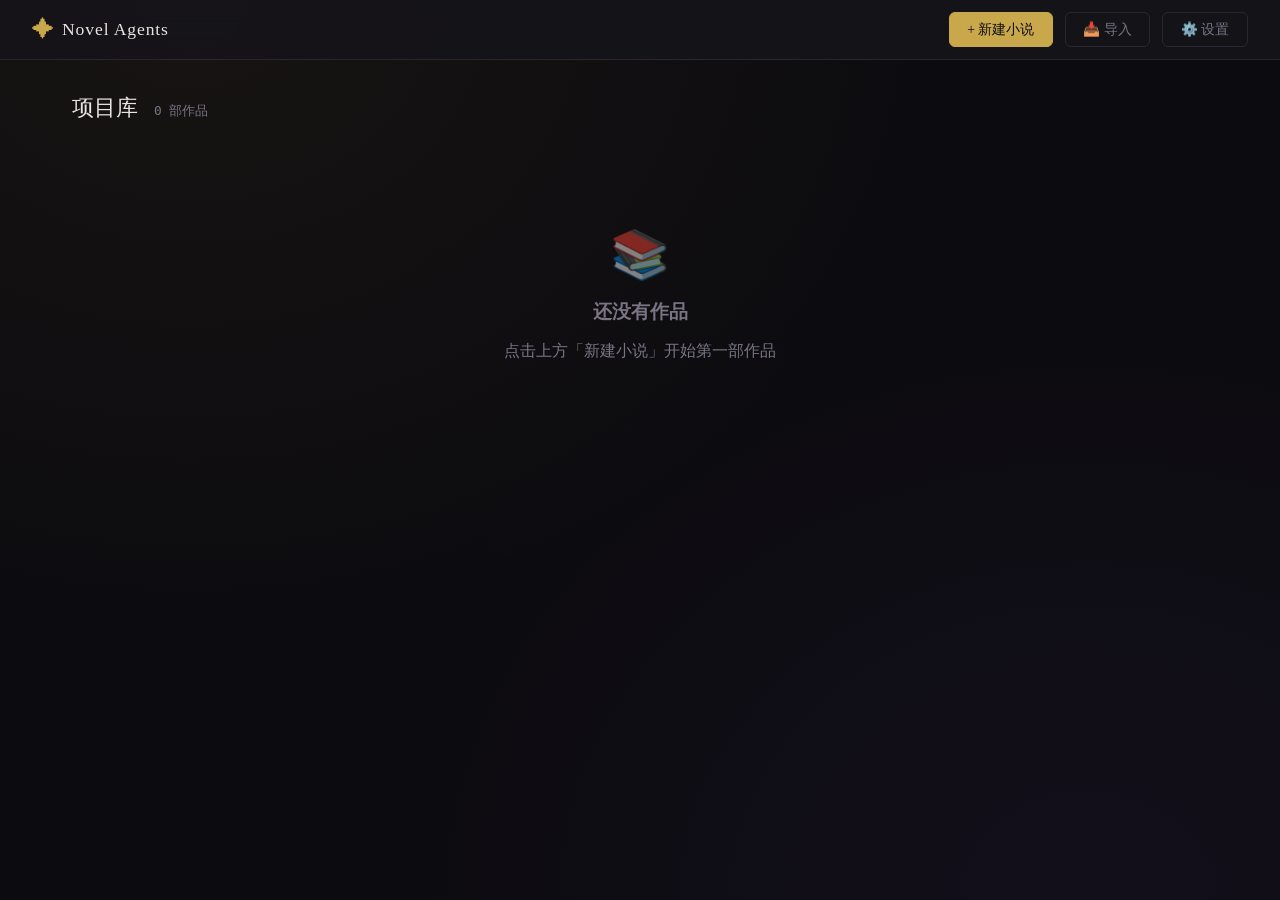
<file: index.html>
<!DOCTYPE html>
<html lang="zh-CN">
<head>
<meta charset="UTF-8">
<meta name="viewport" content="width=device-width, initial-scale=1.0">
<title>Novel Agents</title>
<style>
/* 定义字体变量，优先使用本地字体 */
@font-face {
  font-family: 'Noto Serif SC';
  font-weight: 300;
  font-display: swap;
  src: local('Noto Serif SC Light'), local('NotoSerifSC-Light'), local('Songti SC Light'), local('STSong'), local('SimSun');
}
@font-face {
  font-family: 'Noto Serif SC';
  font-weight: 400;
  font-display: swap;
  src: local('Noto Serif SC Regular'), local('NotoSerifSC-Regular'), local('Songti SC Regular'), local('STSong'), local('SimSun');
}
@font-face {
  font-family: 'Noto Serif SC';
  font-weight: 700;
  font-display: swap;
  src: local('Noto Serif SC Bold'), local('NotoSerifSC-Bold'), local('Songti SC Bold'), local('STSong'), local('SimHei');
}
@font-face {
  font-family: 'DM Mono';
  font-weight: 300;
  font-display: swap;
  src: local('DM Mono Light'), local('DM Mono'), local('Courier New'), local('Courier'), monospace;
}
@font-face {
  font-family: 'DM Mono';
  font-weight: 400;
  font-display: swap;
  src: local('DM Mono Regular'), local('DM Mono'), local('Courier New'), local('Courier'), monospace;
}
@font-face {
  font-family: 'DM Mono';
  font-weight: 500;
  font-display: swap;
  src: local('DM Mono Medium'), local('DM Mono'), local('Courier New'), local('Courier'), monospace;
}

*{box-sizing:border-box;margin:0;padding:0}
:root{--bg:#0c0b0f;--surface:#16141a;--surface2:#1e1b24;--border:#2a2733;--text:#e8e4df;--muted:#7a7485;--accent:#c9a84c;--accent2:#8b5cf6;--danger:#e05c5c;--success:#4caf7d}
html,body{height:100%;background:var(--bg);color:var(--text);font-family:'Noto Serif SC','Songti SC','STSong',SimSun,serif;background-image:radial-gradient(ellipse at 15% 0%,rgba(201,168,76,.06) 0%,transparent 50%),radial-gradient(ellipse at 85% 100%,rgba(139,92,246,.05) 0%,transparent 50%)}
::-webkit-scrollbar{width:5px}
::-webkit-scrollbar-track{background:var(--surface)}
::-webkit-scrollbar-thumb{background:var(--border);border-radius:3px}
.btn{padding:.45rem 1.1rem;border-radius:6px;font-family:inherit;font-size:.85rem;cursor:pointer;border:1px solid transparent;transition:all .2s;font-weight:400}
.btn-primary{background:var(--accent);color:#0c0b0f;border-color:var(--accent)}
.btn-primary:hover{background:#d4b55a;box-shadow:0 0 18px rgba(201,168,76,.3)}
.btn-primary:disabled,.btn-ghost:disabled{opacity:.4;cursor:not-allowed}
.btn-ghost{background:transparent;color:var(--muted);border-color:var(--border)}
.btn-ghost:hover{border-color:var(--muted);color:var(--text)}
.btn-danger{background:transparent;color:var(--danger);border-color:var(--danger)}
.icon-btn{background:transparent;border:none;cursor:pointer;color:var(--muted);font-size:.9rem;padding:.2rem .4rem;border-radius:4px;transition:all .15s}
.icon-btn:hover{color:var(--text);background:var(--surface2)}
input,select,textarea{background:var(--surface2);border:1px solid var(--border);border-radius:6px;color:var(--text);font-family:'DM Mono','Courier New',Courier,monospace;font-size:.8rem;padding:.5rem .7rem;width:100%;transition:border-color .2s;outline:none}
input:focus,select:focus,textarea:focus{border-color:var(--accent)}
textarea{resize:vertical;min-height:80px}
select{cursor:pointer}
.header{display:flex;align-items:center;justify-content:space-between;padding:0 2rem;height:60px;border-bottom:1px solid var(--border);background:rgba(22,20,26,.9);backdrop-filter:blur(12px);position:sticky;top:0;z-index:100}
.logo{display:flex;align-items:center;gap:.5rem;cursor:pointer}
.logo-mark{color:var(--accent);font-size:1.4rem}
.logo-text{font-size:1.1rem;font-weight:300;letter-spacing:.05em}
.header-actions{display:flex;gap:.75rem;align-items:center}
.toolbar-label{font-size:.8rem;color:var(--muted);font-family:'DM Mono',monospace;margin-right:auto}
.main{padding:2rem;max-width:1200px;margin:0 auto}
.section-header{display:flex;align-items:baseline;gap:1rem;margin-bottom:1.5rem}
.section-title{font-size:1.4rem;font-weight:300}
.count{font-size:.8rem;color:var(--muted);font-family:'DM Mono',monospace}
.grid{display:grid;grid-template-columns:repeat(auto-fill,minmax(280px,1fr));gap:1rem}
.card{background:var(--surface);border:1px solid var(--border);border-radius:10px;padding:1.25rem;cursor:pointer;transition:all .2s;position:relative;overflow:hidden}
.card:hover{border-color:rgba(201,168,76,.4);transform:translateY(-2px)}
.card-genre{font-size:.68rem;letter-spacing:.12em;text-transform:uppercase;color:var(--accent);font-family:'DM Mono',monospace;margin-bottom:.4rem}
.card-title{font-size:1.1rem;margin-bottom:.5rem}
.card-prompt{font-size:.8rem;color:var(--muted);line-height:1.6;display:-webkit-box;-webkit-line-clamp:2;-webkit-box-orient:vertical;overflow:hidden}
.card-footer{display:flex;justify-content:space-between;margin-top:.75rem;padding-top:.75rem;border-top:1px solid var(--border)}
.card-meta{font-size:.72rem;color:var(--muted);font-family:'DM Mono',monospace}
.card-actions{position:absolute;top:.75rem;right:.75rem;opacity:0;transition:opacity .15s;display:flex;gap:.25rem}
.card:hover .card-actions{opacity:1}
.empty-state{text-align:center;padding:5rem 2rem;color:var(--muted);display:flex;flex-direction:column;align-items:center;gap:1rem}
.modal-overlay{position:fixed;inset:0;background:rgba(0,0,0,.7);backdrop-filter:blur(4px);display:flex;align-items:center;justify-content:center;z-index:200;animation:fadeIn .2s ease}
.modal{background:var(--surface);border:1px solid var(--border);border-radius:12px;width:min(560px,95vw);max-height:90vh;overflow-y:auto;animation:slideUp .25s}
.modal-header{display:flex;align-items:center;justify-content:space-between;padding:1.25rem 1.5rem;border-bottom:1px solid var(--border)}
.close-btn{background:none;border:none;color:var(--muted);cursor:pointer;font-size:1.1rem}
.close-btn:hover{color:var(--text)}
.modal-form{padding:1.5rem;display:flex;flex-direction:column;gap:1rem}
.form-group{display:flex;flex-direction:column;gap:.25rem}
.form-label{font-size:.75rem;color:var(--muted);font-family:'DM Mono',monospace}
.form-actions{display:flex;justify-content:flex-end;gap:.75rem;padding:1rem 1.5rem;border-top:1px solid var(--border)}
.layout{display:grid;grid-template-columns:300px 1fr 300px;height:calc(100vh - 60px);overflow:hidden}
.sidebar{border-right:1px solid var(--border);overflow-y:auto;padding:1.25rem;display:flex;flex-direction:column;gap:1.25rem}
.main-area{display:flex;flex-direction:column;overflow:hidden;position:relative}
.main-area .content-wrapper{flex:1;overflow:hidden;position:relative;display:flex;flex-direction:column}
.right-panel{border-left:1px solid var(--border);display:flex;flex-direction:column;overflow:hidden}
.panel-title{font-size:.68rem;letter-spacing:.15em;text-transform:uppercase;color:var(--muted);margin-bottom:.6rem;font-family:'DM Mono',monospace}
.panel-tabs{display:flex;border-bottom:1px solid var(--border);background:rgba(22,20,26,.8)}
.tab{flex:1;padding:.6rem;text-align:center;font-size:.78rem;color:var(--muted);cursor:pointer;border-bottom:2px solid transparent;transition:all .15s;font-family:'DM Mono',monospace}
.tab:hover{color:var(--text)}
.tab.active{color:var(--accent);border-bottom-color:var(--accent)}
.panel-content{flex:1;overflow-y:auto;padding:1rem;display:flex;flex-direction:column;gap:1rem}
.info-block{background:var(--surface);border:1px solid var(--border);border-radius:8px;padding:.85rem}
.info-row{display:flex;justify-content:space-between;align-items:center;padding:.3rem 0;font-size:.85rem;border-bottom:1px solid var(--border)}
.info-row:last-child{border-bottom:none}
.info-label{color:var(--muted);min-width:3em;flex-shrink:0}
.info-value{color:var(--text);text-align:right;flex:1}
.config-section{display:flex;flex-direction:column;gap:.6rem}
.control-row{display:flex;gap:.5rem;align-items:center}
.slider-label{font-size:.75rem;color:var(--muted);font-family:'DM Mono',monospace;white-space:nowrap}
input[type=range]{flex:1;height:3px;background:var(--border);border-radius:2px;border:none;padding:0;accent-color:var(--accent)}
.char-list{display:flex;flex-direction:column;gap:.4rem}
.characters-list{display:flex;flex-direction:column;gap:.6rem;width:100%}
.character-item{background:var(--surface);border:1px solid var(--border);border-radius:8px;padding:.75rem;transition:border-color .15s}
.character-item:hover{border-color:var(--accent)}
.character-header{display:flex;justify-content:space-between;align-items:center;margin-bottom:.4rem}
.character-name{color:var(--accent);font-weight:500;font-size:.9rem}
.character-actions{display:flex;gap:.35rem}
.character-role-tag{background:rgba(201,168,76,.08);color:var(--accent);padding:.2rem .5rem;border-radius:4px;font-size:.7rem;font-family:'DM Mono',monospace;margin-bottom:.5rem;display:inline-block}
.character-section{margin-bottom:.5rem;padding:.35rem .5rem;background:var(--surface2);border-left:2px solid var(--border);border-radius:4px}
.character-section:hover{border-left-color:var(--accent)}
.character-section.editable-field{cursor:pointer;transition:all .15s}
.character-section.editable-field:hover{background:rgba(201,168,76,.08);border-left-color:var(--accent)}
.section-label{font-size:.72rem;color:var(--muted);display:block;margin-bottom:.2rem;font-family:'DM Mono',monospace}
.section-content{font-size:.78rem;line-height:1.7;color:var(--text);display:block}
.arc-section{background:linear-gradient(to right, rgba(139,92,246,.05), transparent);border-left-color:#8b5cf6}
.arc-label{color:#8b5cf6}
.arc-content{display:flex;flex-direction:column;gap:.3rem;margin-top:.25rem}
.arc-state{display:flex;align-items:flex-start;gap:.35rem;font-size:.78rem;line-height:1.6;padding:.25rem;background:var(--surface);border-radius:4px}
.arc-state.initial{border-left:2px solid #10b981;padding-left:.5rem}
.arc-state.final{border-left:2px solid #f59e0b;padding-left:.5rem}
.state-icon{font-size:.85rem;flex-shrink:0}
.state-label{color:var(--muted);font-size:.7rem;font-family:'DM Mono',monospace;white-space:nowrap}
.changes-section{background:linear-gradient(to right, rgba(59,130,246,.05), transparent);border-left-color:#3b82f6}
.conflicts-section{background:linear-gradient(to right, rgba(239,68,68,.05), transparent);border-left-color:#ef4444}
.changes-list,.conflicts-list{list-style:none;padding:0;margin:.25rem 0 0;font-size:.78rem;line-height:1.7}
.changes-list li,.conflicts-list li{padding:.2rem .5rem;background:var(--surface);border-radius:3px;margin-bottom:.2rem;position:relative;padding-left:1.2rem}
.changes-list li:before,.conflicts-list li:before{content:'•';position:absolute;left:.4rem;color:var(--accent);font-weight:bold}
.character-meta-field{margin-top:.5rem;padding:.35rem .5rem;background:var(--surface2);border-radius:4px}
.character-meta-field.editable-field{cursor:pointer;transition:all .15s}
.character-meta-field.editable-field:hover{background:rgba(201,168,76,.08)}
.meta-label{font-size:.72rem;color:var(--muted);font-family:'DM Mono',monospace;margin-right:.5rem;font-weight:500}
.meta-items{display:flex;flex-wrap:wrap;gap:.35rem;margin-top:.25rem}
.meta-item{background:var(--surface);border:1px solid var(--border);padding:.2rem .5rem;border-radius:4px;font-size:.75rem;color:var(--text);line-height:1.6;transition:all .15s}
.meta-item:hover{border-color:var(--accent);background:rgba(201,168,76,.08)}
.meta-item.conflict{border-color:rgba(239,68,68,.3);background:rgba(239,68,68,.05)}
.meta-item.conflict:hover{border-color:#ef4444;background:rgba(239,68,68,.1)}
.character-meta{display:flex;flex-wrap:wrap;gap:.3rem;margin-top:.4rem}
.character-tag{background:var(--surface2);padding:.15rem .45rem;border-radius:4px;font-size:.7rem;color:var(--muted);font-family:'DM Mono',monospace}
.character-tag.info{background:rgba(59,130,246,.1);color:#60a5fa;border:1px solid rgba(59,130,246,.2)}
.character-tag.empty{background:var(--surface2);color:var(--muted);border:1px dashed var(--border)}
.toolbar{display:flex;align-items:center;gap:.75rem;padding:.65rem 1.5rem;border-bottom:1px solid var(--border);background:rgba(22,20,26,.7)}
.outline-scroll{flex:1;overflow-y:auto;padding:1.25rem 1.5rem;min-height:0}
.outline-empty{color:var(--muted);text-align:center;padding:3rem;font-size:.9rem;line-height:2}
.chapter-block{margin-bottom:1.25rem;padding:1rem 1.25rem;background:var(--surface);border:1px solid var(--border);border-radius:10px;transition:border-color .2s}
.chapter-block:hover{border-color:rgba(201,168,76,.4)}
.chapter-block:hover .chapter-actions{opacity:1}
.chapter-block.current{border-color:var(--accent);box-shadow:0 0 20px rgba(201,168,76,.15)}
.chapter-block.editing{border-color:var(--accent); background:rgba(201,168,76,.03)}
.editable-field:hover{background:rgba(201,168,76,.05); border-radius:3px; cursor:text}
.empty-hint:hover{color:var(--accent)!important}
.theme-block .editable-field:hover{background:rgba(255,255,255,.08)}
.chapter-num{font-family:'DM Mono',monospace;font-size:.7rem;color:var(--muted);letter-spacing:.1em}
.chapter-title{font-size:1.05rem;color:var(--accent);margin:.3rem 0 .4rem}
.chapter-one-sentence{font-size:.82rem;color:var(--muted);font-style:italic;border-left:2px solid var(--border);padding-left:.75rem;margin:.4rem 0;line-height:1.6}
.chapter-meta{display:flex;flex-wrap:wrap;gap:.4rem;margin-top:.4rem}
.chapter-meta span{background:var(--surface2);padding:.15rem .5rem;border-radius:4px;font-size:.75rem;font-family:'DM Mono',monospace;color:var(--muted)}
.chapter-meta .cur{color:var(--accent)}
.theme-block{background:linear-gradient(135deg,rgba(201,168,76,.08),rgba(139,92,246,.08));border:1px solid rgba(201,168,76,.2);border-radius:10px;padding:1rem 1.25rem;margin-bottom:1.25rem}
.theme-text{font-size:1rem;color:var(--accent)}
.theme-purpose{font-size:.82rem;color:var(--muted);margin-top:.3rem}
.arc-block{background:var(--surface);border:1px solid var(--border);border-radius:8px;padding:.75rem 1rem;margin-bottom:.6rem}
.arc-name{color:var(--accent2);font-size:.85rem;font-weight:500}
.arc-arrow{font-size:.75rem;color:var(--muted);margin:.2rem 0}
.world-rule{display:flex;align-items:flex-start;gap:.5rem;padding:.3rem 0;font-size:.82rem}
.world-rule::before{content:\25c8;color:var(--accent);flex-shrink:0}
.novel-text{flex:1;overflow-y:auto;padding:2rem 3rem;font-size:1.05rem;line-height:2.2;white-space:pre-wrap;word-break:break-word;max-width:800px;margin:0 auto;width:100%}
.novel-container{flex:1;overflow:hidden;position:relative;display:flex;flex-direction:column}
.outline-container{flex:1;overflow:hidden;position:relative;display:flex;flex-direction:column}
.novel-content-wrapper{flex:1;overflow:auto;position:relative}
.novel-toolbar{display:flex;justify-content:flex-end;gap:.5rem;padding:.5rem 2rem;border-top:1px solid var(--border);background:rgba(22,20,26,.8);flex-shrink:0}
.outline-toolbar{display:flex;justify-content:flex-end;gap:.5rem;padding:.5rem 2rem;border-top:1px solid var(--border);background:rgba(22,20,26,.95);flex-shrink:0}
#novel-editor{position:absolute;top:0;left:0;width:100%;height:100%;box-sizing:border-box;padding:2rem 3rem;font-size:1.05rem;line-height:2.2;white-space:pre-wrap;word-break:break-word;max-width:800px;margin:0 auto;border:none;outline:none;background:transparent;color:var(--text);font-family:'Noto Serif SC','Songti SC','STSong',SimSun,serif;resize:none}
.output-box{background:var(--surface);border:1px solid var(--border);border-radius:8px;overflow-y:auto;padding:.75rem;font-family:'DM Mono','Courier New',Courier,monospace;font-size:.73rem;line-height:1.8;white-space:pre-wrap;word-break:break-word;color:var(--text);min-height:180px;max-height:55vh;flex:1}

/* Switch Toggle Style */
.switch{position:relative;display:inline-block;width:44px;height:24px}
.switch input{opacity:0;width:0;height:0}
.slider{position:absolute;cursor:pointer;top:0;left:0;right:0;bottom:0;background-color:var(--border);transition:.3s;border-radius:24px}
.slider:before{position:absolute;content:"";height:18px;width:18px;left:3px;bottom:3px;background-color:var(--text);transition:.3s;border-radius:50%}
input:checked+.slider{background-color:var(--accent)}
input:checked+.slider:before{transform:translateX(20px);background-color:#0c0b0f}
.log-entry{margin-bottom:.15rem}
.log-phase{color:var(--accent2)}
.log-error{color:var(--danger)}
.log-success{color:var(--success)}
.log-muted{color:var(--muted)}
.log-tool{color:var(--accent);font-size:.7rem}
.progress-bar{height:3px;background:var(--border);border-radius:2px;overflow:hidden;margin-top:.4rem;display:none}
.progress-fill{height:100%;background:var(--accent);border-radius:2px;transition:width .3s}
.toast{position:fixed;bottom:2rem;right:2rem;background:var(--surface2);border:1px solid var(--accent);border-radius:8px;padding:.75rem 1.25rem;font-size:.85rem;box-shadow:0 8px 32px rgba(0,0,0,.5);z-index:999;animation:slideUp .2s ease;display:none}
.toast.error{border-color:var(--danger);color:var(--danger)}
@keyframes fadeIn{from{opacity:0}}
@keyframes slideUp{from{transform:translateY(12px);opacity:0}}
.hidden{display:none!important}
@media(max-width:900px){.layout{grid-template-columns:1fr}.sidebar,.right-panel{display:none}}
</style>
</head>
<body>
<div class="header">
  <div class="logo" id="logo-btn">
    <span class="logo-mark">&#10022;</span>
    <span class="logo-text">Novel Agents</span>
  </div>
  <div class="header-actions" id="header-actions">
    <button class="btn btn-primary" id="btn-new">+ 新建小说</button>
    <button class="btn btn-ghost" id="btn-import">📥 导入</button>
    <button class="btn btn-ghost" id="btn-settings-header">&#9881; 设置</button>
  </div>
</div>

<div class="main" id="page-home">
  <div class="section-header">
    <h1 class="section-title">项目库</h1>
    <span class="count" id="project-count">0 部作品</span>
  </div>
  <div class="grid" id="project-grid"></div>
  <div class="empty-state" id="empty-state" style="display:none">
    <div style="font-size:3rem;opacity:.5">&#128218;</div>
    <h3>还没有作品</h3>
    <p>点击上方「新建小说」开始第一部作品</p>
  </div>
</div>

<div class="layout hidden" id="page-project">
  <aside class="sidebar">
    <div>
      <div class="panel-title" style="display:flex;justify-content:space-between;align-items:center">
        <span>小说信息</span>
        <button class="btn btn-ghost" id="btn-edit-project" style="padding:.2rem .5rem;font-size:.7rem">✎ 编辑</button>
      </div>
      <div class="info-block">
        <div class="info-row"><span class="info-label">标题</span><span class="info-value" id="info-title">-</span></div>
        <div class="info-row"><span class="info-label">类型</span><span class="info-value" id="info-genre">-</span></div>
        <div class="info-row"><span class="info-label">章节</span><span class="info-value" id="info-chapter">-</span></div>
        <div class="info-row"><span class="info-label">状态</span><span class="info-value" id="info-status">-</span></div>
      </div>
    </div>
    <div>
      <div class="panel-title">初始设定</div>
      <div class="info-block">
        <div class="info-row" style="display:block">
          <div id="info-prompt" style="font-size:.85rem;line-height:1.6;white-space:pre-wrap;color:var(--text)">-</div>
        </div>
      </div>
    </div>
  </aside>

  <section class="main-area">
    <div class="toolbar">
      <span class="toolbar-label" id="toolbar-status">大纲</span>
      <button class="btn btn-primary" id="btn-outline">生成大纲</button>
      <button class="btn btn-ghost" id="btn-round" disabled onclick="window.generateRound(1)">写一段</button>
      <button class="btn btn-ghost" id="btn-show-outline">大纲</button>
      <button class="btn btn-ghost" id="btn-novel-tab">正文</button>
      <button class="btn btn-ghost" id="btn-save-text">保存正文</button>
    </div>
    <div class="content-wrapper">
      <!-- 大纲显示区 -->
      <div class="outline-container" id="outline-container">
        <div class="outline-scroll" id="outline-panel">
          <div class="outline-empty" id="outline-empty">
            <p>还没有生成大纲</p><p>配置模型后，点击「生成大纲」开始</p>
          </div>
          <div id="outline-content"></div>
        </div>
        <div class="outline-toolbar" id="outline-toolbar">
          <button class="btn btn-ghost" id="btn-add-outline-chapter">+ 章节</button>
          <button class="btn btn-ghost" id="btn-add-world-rule">+ 规则</button>
        </div>
      </div>
      
      <!-- 正文显示/编辑区 -->
      <div class="novel-container hidden" id="novel-container">
        <div class="novel-content-wrapper">
          <div class="novel-text" id="novel-panel"></div>
          <textarea id="novel-editor" class="hidden"></textarea>
        </div>
        <div class="novel-toolbar">
          <button class="btn btn-ghost" id="btn-edit-novel">✎ 编辑</button>
          <button class="btn btn-ghost" id="btn-save-novel" style="display:none">✓ 保存</button>
          <button class="btn btn-ghost" id="btn-cancel-novel" style="display:none">✕ 取消</button>
        </div>
      </div>
    </div>
  </section>

  <aside class="right-panel">
    <div class="panel-tabs">
      <div class="tab active" id="tab-output">输出</div>
      <div class="tab" id="tab-characters">角色</div>
    </div>
    <div class="panel-content" id="panel-output">
      <div class="output-box" id="output-box"></div>
    </div>
    <div class="panel-content hidden" id="panel-characters">
      <div class="characters-header" style="display:flex;justify-content:space-between;align-items:center;margin-bottom:.75rem">
        <span style="font-size:.85rem;color:var(--muted);font-family:'DM Mono',monospace">项目角色</span>
        <button class="btn btn-primary" id="btn-add-character-panel" style="padding:.4rem .75rem;font-size:.75rem">+ 添加角色</button>
      </div>
      <div class="characters-list" id="characters-list"></div>
    </div>
    <div class="panel-content hidden" id="panel-outline">
      <div id="outline-sidebar-content" style="font-size:.85rem;line-height:1.8"></div>
    </div>
  </aside>
</div>

<div class="modal-overlay hidden" id="modal-overlay">
  <div class="modal">
    <div class="modal-header">
      <span>新建小说</span>
      <button class="close-btn" id="modal-close">&#10005;</button>
    </div>
    <form class="modal-form" id="form-new">
      <div class="form-group">
        <label class="form-label">标题</label>
        <input type="text" name="title" placeholder="例如：午夜书店" required>
      </div>
      <div class="form-group">
        <label class="form-label">类型</label>
        <select name="genre">
          <option value="悬疑推理">悬疑推理</option>
          <option value="都市言情">都市言情</option>
          <option value="科幻">科幻</option>
          <option value="奇幻">奇幻</option>
          <option value="历史">历史</option>
          <option value="恐怖">恐怖</option>
          <option value="武侠">武侠</option>
          <option value="其他">其他</option>
        </select>
      </div>
      <div class="form-group">
        <label class="form-label">初始设定</label>
        <textarea name="initial_prompt" rows="4" placeholder="描述小说的开局设定、人物关系、核心悬念等..."></textarea>
      </div>
      <div class="form-actions">
        <button type="button" class="btn btn-ghost" id="btn-cancel">取消</button>
        <button type="submit" class="btn btn-primary">创建并打开</button>
      </div>
    </form>
  </div>
</div>

<div id="toast" class="toast"></div>

<div class="main hidden" id="page-settings">
  <div class="section-header">
    <h1 class="section-title">&#9881; 全局设置</h1>
  </div>

  <div class="grid" style="grid-template-columns:1fr;max-width:640px">

    <div class="card" style="cursor:default">
      <div style="margin-bottom:1.5rem">
        <div class="panel-title">&#128273; API 配置</div>
        <div class="form-group" style="margin-bottom:.75rem">
          <label class="form-label">API Key</label>
          <input type="password" id="s-api-key" placeholder="sk-... &#25110; DashScope Key">
        </div>
        <div class="form-group" style="margin-bottom:.75rem">
          <label class="form-label">Base URL</label>
          <input type="text" id="s-base-url" placeholder="https://dashscope.aliyuncs.com/compatible-mode/v1">
        </div>
        <div class="form-group">
          <label class="form-label">渠道</label>
          <select id="s-channel">
            <option value="dashscope">DashScope</option>
            <option value="openai">OpenAI</option>
            <option value="deepseek">DeepSeek</option>
            <option value="claude">Claude</option>
            <option value="custom">自定义</option>
          </select>
        </div>
      </div>

      <div style="margin-bottom:1.5rem">
        <div class="panel-title">&#129512; &#27169;&#22411;&#36873;&#25321;</div>
        <div class="form-group" style="margin-bottom:.75rem">
          <label class="form-label">&#20027;&#35268;&#21017;&#27169;&#22411;</label>
          <select id="s-model">
            <!-- 模型选项将由 JavaScript 根据选择的提供商动态加载 -->
          </select>
        </div>
        <div class="form-group">
          <label class="form-label">Temperature &nbsp; <span id="s-temp-label">0.80</span></label>
          <div class="control-row">
            <input type="range" id="s-temp" min="0.1" max="1.5" step="0.05" value="0.8">
          </div>
        </div>
      </div>

      <div style="margin-bottom:1.5rem">
        <div class="panel-title">&#129302; AI Agent &#37197;&#32622;</div>
        <div class="form-group">
          <label class="form-label" style="display:flex;align-items:center;justify-content:space-between">
            <span>&#21551;&#29992;&#35282;&#33394; Agent</span>
            <label class="switch">
              <input type="checkbox" id="s-character-agent">
              <span class="slider"></span>
            </label>
          </label>
          <p style="font-size:.82rem;color:var(--muted);margin-top:.5rem">
            &#21551;&#29992;&#21518;&#65292;&#23567;&#35828;&#21019;&#20316;&#26102;&#21487;&#36890;&#36807; Tool Call &#26597;&#35810;&#35282;&#33394;&#22312;&#24403;&#21069;&#24773;&#20917;&#19979;&#30340;&#34892;&#20026;&#12289;&#23545;&#35805;&#21644;&#24515;&#29702;&#27963;&#21160;
          </p>
        </div>
        <div class="form-group" style="margin-top:1rem">
          <label class="form-label">&#26368;&#22823;&#26597;&#35810;&#36718;&#27425;</label>
          <div class="control-row" style="display:flex;gap:.75rem;align-items:center">
            <input type="range" id="s-character-agent-max-rounds" min="0" max="100" step="1" value="10" style="flex:1">
            <span id="s-max-rounds-value" style="min-width:3rem;text-align:right;font-weight:600">10</span>
          </div>
          <p style="font-size:.82rem;color:var(--muted);margin-top:.5rem">
            &#35282;&#33394; Agent &#22312;&#29983;&#25104;&#27491;&#25991;&#26102;&#26368;&#22810;&#36827;&#34892;&#22810;&#23752;&#26597;&#35810;&#65292;&#36991;&#20813;&#26080;&#38480;&#24490;&#29615;&#12290;&#24314;&#35758;&#35774;&#32622;&#20026; 5-15 &#36718;
          </p>
        </div>
        <div class="form-group" style="margin-top:1rem">
          <label class="form-label" style="display:flex;align-items:center;justify-content:space-between">
            <span>&#20801;&#35765; Agent &#32534;&#36753;&#35282;&#33394;</span>
            <label class="switch">
              <input type="checkbox" id="s-allow-agent-edit-character">
              <span class="slider"></span>
            </label>
          </label>
          <p style="font-size:.82rem;color:var(--muted);margin-top:.5rem">
            &#21551;&#29992;&#21518;&#65292;Agent &#21487;&#26681;&#25454;&#21019;&#20316;&#36827;&#31243;&#33258;&#21160;&#26356;&#26032;&#35282;&#33394;&#26723;&#26696;&#65292;&#21253;&#25324;&#24615;&#26684;&#12289;&#32463;&#21382;&#21644;&#25104;&#38271;&#36712;&#36857;
          </p>
        </div>
        <div class="form-group" style="margin-top:1rem">
          <label class="form-label" style="display:flex;align-items:center;justify-content:space-between">
            <span>&#20801;&#35765; Agent &#32534;&#36753;&#22823;&#32434;</span>
            <label class="switch">
              <input type="checkbox" id="s-allow-agent-edit-outline">
              <span class="slider"></span>
            </label>
          </label>
          <p style="font-size:.82rem;color:var(--muted);margin-top:.5rem">
            &#21551;&#29992;&#21518;&#65292;Agent &#21487;&#26681;&#25454;&#24050;&#20889;&#30340;&#31456;&#33410;&#20869;&#23481;&#33258;&#21160;&#35843;&#25972;&#21518;&#32493;&#22823;&#32434;&#65292;&#30830;&#20445;&#21095;&#24773;&#36830;&#36141;&#21644;&#36923;&#36753;&#19968;&#33268;
          </p>
        </div>
      </div>

      <div style="display:flex;gap:.75rem;flex-wrap:wrap">
        <button class="btn btn-primary" id="btn-save-settings">&#128190; &#20445;&#23384;&#35774;&#32622;</button>
        <button class="btn btn-ghost" id="btn-test-conn">&#128270; &#27979;&#35797;&#36830;&#25509;</button>
        <button class="btn btn-ghost" id="btn-reset-settings">&#128465; &#37325;&#32622;</button>
      </div>
      <div id="test-result" style="margin-top:.75rem;font-size:.82rem;font-family:'DM Mono',monospace;min-height:1.2rem;color:var(--muted)"></div>
    </div>

    <div class="card" style="cursor:default">
      <div class="panel-title">&#128203; 使用说明</div>
      <div style="font-size:.85rem;line-height:1.9;color:var(--muted)">
        <p><strong style="color:var(--text)">1. API Key 配置</strong></p>
        <p style="margin-top:.25rem">&#183; 填写您的 API Key（支持阿里云通义千问、OpenAI、DeepSeek、Claude 等）</p>
        <p>&#183; 系统会将配置保存在本地浏览器，不会上传到任何服务器</p>
        
        <p style="margin-top:1rem"><strong style="color:var(--text)">2. Base URL 设置</strong></p>
        <p style="margin-top:.25rem">&#183; 使用阿里云通义千问：保持默认值 `https://dashscope.aliyuncs.com/compatible-mode/v1`</p>
        <p>&#183; 使用 OpenAI/DeepSeek/Claude：选择对应渠道后自动填充官方地址</p>
        <p>&#183; 自定义服务：选择"自定义"后填写您的代理地址或私有部署地址</p>
        
        <p style="margin-top:1rem"><strong style="color:var(--text)">3. 模型选择</strong></p>
        <p style="margin-top:.25rem">&#183; 推荐使用 qwen-plus 或 gpt-4o 等主流模型，写作效果更好</p>
        <p>&#183; Temperature 建议设置在 0.7-0.9 之间，平衡创意与连贯性</p>
        
        <p style="margin-top:1rem"><strong style="color:var(--text)">4. 项目独立配置</strong></p>
        <p style="margin-top:.25rem">&#183; 每个小说项目可单独配置 API 和模型，也可复用此全局设置</p>
        <p>&#183; 在项目页面点击"⚙️ 设置"可访问项目专属配置</p>
        
        <p style="margin-top:1rem"><strong style="color:var(--text)">5. 调试与帮助</strong></p>
        <p style="margin-top:.25rem">&#183; 点击"测试连接"验证配置是否生效</p>
        <p>&#183; 打开浏览器开发者工具（F12）查看详细日志</p>
        <p>&#183; 如遇问题，请先检查 API Key 余额及网络连通性</p>
      </div>
    </div>

  </div>
</div>


<div class="modal-overlay hidden" id="char-modal-overlay">
  <div class="modal" id="char-modal-box" style="max-width:680px;width:95vw;max-height:90vh;overflow:auto">
    <div style="display:flex;justify-content:space-between;align-items:center;margin-bottom:1rem">
      <span class="modal-title" id="char-modal-title">添加角色</span>
      <button class="modal-close" id="char-modal-close">&#8592; 返回</button>
    </div>
    <div id="char-form-container"></div>
  </div>
</div>

<!-- 项目编辑弹窗 -->
<div class="modal-overlay hidden" id="project-edit-modal">
  <div class="modal" style="max-width:520px;width:95vw">
    <div class="modal-header">
      <span class="modal-title" id="project-edit-title">编辑项目</span>
      <button class="close-btn" id="project-edit-close">✕</button>
    </div>
    <form id="project-edit-form" class="modal-form">
      <div class="form-group">
        <label class="form-label">标题</label>
        <input type="text" id="pe-title" name="title" placeholder="小说标题" required>
      </div>
      <div class="form-group">
        <label class="form-label">类型</label>
        <select id="pe-genre" name="genre">
          <option value="悬疑推理">悬疑推理</option>
          <option value="都市言情">都市言情</option>
          <option value="科幻">科幻</option>
          <option value="奇幻">奇幻</option>
          <option value="历史">历史</option>
          <option value="恐怖">恐怖</option>
          <option value="武侠">武侠</option>
          <option value="其他">其他</option>
        </select>
      </div>
      <div class="form-group">
        <label class="form-label">初始设定</label>
        <textarea id="pe-initial-prompt" name="initial_prompt" rows="4" placeholder="故事背景、人物关系、核心悬念等..."></textarea>
      </div>
      <div class="form-actions">
        <button type="button" class="btn btn-ghost" id="project-edit-cancel">取消</button>
        <button type="submit" class="btn btn-primary">保存</button>
      </div>
    </form>
  </div>
</div>

<!-- 应用脚本 - 模块化架构 -->
<!-- 优化 4: 使用 defer 延迟加载非关键脚本，让 DOM 先解析 -->
<script src="web/js/storage.js" defer></script>
<script src="web/js/utils.js" defer></script>
<script src="web/js/providers.js" defer></script>
<script src="web/js/api.js" defer></script>
<script src="web/js/project.js" defer></script>
<script src="web/js/navigation.js" defer></script>
<script src="web/js/ui.js" defer></script>
<script src="web/js/outline.js" defer></script>

<!-- Novelist 子模块（按依赖顺序） -->
<script src="web/js/chapter-detection.js" defer></script>
<script src="web/js/character-agent.js" defer></script>
<script src="web/js/character-reaction.js" defer></script>
<script src="web/js/character-update.js" defer></script>
<script src="web/js/outline-modification.js" defer></script>
<script src="web/js/novel-generator.js" defer></script>

<!-- Novelist 主入口 -->
<script src="web/js/novelist.js" defer></script>
<!-- 优化 5: app.js 作为入口文件，需要等待所有依赖加载完成 -->
<script src="web/js/app.js" defer></script>
</body>
</html>
</file>
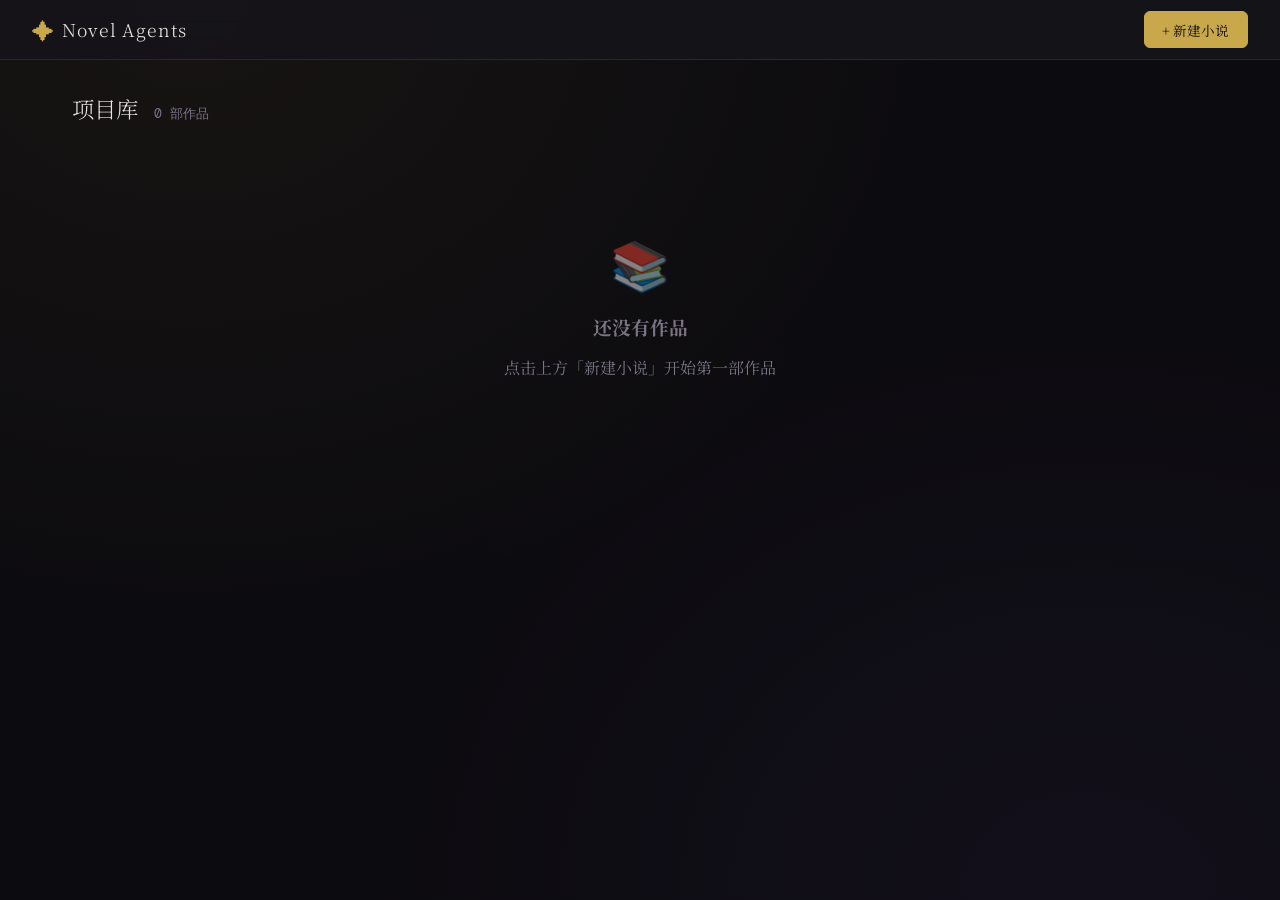
<file: docs/index.html>
<!DOCTYPE html>
<html lang="zh-CN">
<head>
<meta charset="UTF-8">
<meta name="viewport" content="width=device-width, initial-scale=1.0">
<title>Novel Agents</title>
<link href="https://fonts.googleapis.com/css2?family=Noto+Serif+SC:wght@300;400;700&family=DM+Mono:wght@300;400;500&display=swap" rel="stylesheet">
<!-- 样式内联（确保加载） -->
<style>
*{box-sizing:border-box;margin:0;padding:0}
:root{--bg:#0c0b0f;--surface:#16141a;--surface2:#1e1b24;--border:#2a2733;--text:#e8e4df;--muted:#7a7485;--accent:#c9a84c;--accent2:#8b5cf6;--danger:#e05c5c;--success:#4caf7d}
html,body{height:100%;background:var(--bg);color:var(--text);font-family:'Noto Serif SC',serif;background-image:radial-gradient(ellipse at 15% 0%,rgba(201,168,76,.06) 0%,transparent 50%),radial-gradient(ellipse at 85% 100%,rgba(139,92,246,.05) 0%,transparent 50%)}
::-webkit-scrollbar{width:5px}
::-webkit-scrollbar-track{background:var(--surface)}
::-webkit-scrollbar-thumb{background:var(--border);border-radius:3px}
.btn{padding:.45rem 1.1rem;border-radius:6px;font-family:inherit;font-size:.85rem;cursor:pointer;border:1px solid transparent;transition:all .2s;font-weight:400}
.btn-primary{background:var(--accent);color:#0c0b0f;border-color:var(--accent)}
.btn-primary:hover{background:#d4b55a;box-shadow:0 0 18px rgba(201,168,76,.3)}
.btn-primary:disabled,.btn-ghost:disabled{opacity:.4;cursor:not-allowed}
.btn-ghost{background:transparent;color:var(--muted);border-color:var(--border)}
.btn-ghost:hover{border-color:var(--muted);color:var(--text)}
.btn-danger{background:transparent;color:var(--danger);border-color:var(--danger)}
.icon-btn{background:transparent;border:none;cursor:pointer;color:var(--muted);font-size:.9rem;padding:.2rem .4rem;border-radius:4px;transition:all .15s}
.icon-btn:hover{color:var(--text);background:var(--surface2)}
input,select,textarea{background:var(--surface2);border:1px solid var(--border);border-radius:6px;color:var(--text);font-family:'DM Mono',monospace;font-size:.8rem;padding:.5rem .7rem;width:100%;transition:border-color .2s;outline:none}
input:focus,select:focus,textarea:focus{border-color:var(--accent)}
textarea{resize:vertical;min-height:80px}
select{cursor:pointer}
.header{display:flex;align-items:center;justify-content:space-between;padding:0 2rem;height:60px;border-bottom:1px solid var(--border);background:rgba(22,20,26,.9);backdrop-filter:blur(12px);position:sticky;top:0;z-index:100}
.logo{display:flex;align-items:center;gap:.5rem;cursor:pointer}
.logo-mark{color:var(--accent);font-size:1.4rem}
.logo-text{font-size:1.1rem;font-weight:300;letter-spacing:.05em}
.header-actions{display:flex;gap:.75rem;align-items:center}
.toolbar-label{font-size:.8rem;color:var(--muted);font-family:'DM Mono',monospace;margin-right:auto}
.main{padding:2rem;max-width:1200px;margin:0 auto}
.section-header{display:flex;align-items:baseline;gap:1rem;margin-bottom:1.5rem}
.section-title{font-size:1.4rem;font-weight:300}
.count{font-size:.8rem;color:var(--muted);font-family:'DM Mono',monospace}
.grid{display:grid;grid-template-columns:repeat(auto-fill,minmax(280px,1fr));gap:1rem}
.card{background:var(--surface);border:1px solid var(--border);border-radius:10px;padding:1.25rem;cursor:pointer;transition:all .2s;position:relative;overflow:hidden}
.card:hover{border-color:rgba(201,168,76,.4);transform:translateY(-2px)}
.card-genre{font-size:.68rem;letter-spacing:.12em;text-transform:uppercase;color:var(--accent);font-family:'DM Mono',monospace;margin-bottom:.4rem}
.card-title{font-size:1.1rem;margin-bottom:.5rem}
.card-prompt{font-size:.8rem;color:var(--muted);line-height:1.6;display:-webkit-box;-webkit-line-clamp:2;-webkit-box-orient:vertical;overflow:hidden}
.card-footer{display:flex;justify-content:space-between;margin-top:.75rem;padding-top:.75rem;border-top:1px solid var(--border)}
.card-meta{font-size:.72rem;color:var(--muted);font-family:'DM Mono',monospace}
.card-actions{position:absolute;top:.75rem;right:.75rem;opacity:0;transition:opacity .15s;display:flex;gap:.25rem}
.card:hover .card-actions{opacity:1}
.empty-state{text-align:center;padding:5rem 2rem;color:var(--muted);display:flex;flex-direction:column;align-items:center;gap:1rem}
.modal-overlay{position:fixed;inset:0;background:rgba(0,0,0,.7);backdrop-filter:blur(4px);display:flex;align-items:center;justify-content:center;z-index:200;animation:fadeIn .2s ease}
.modal{background:var(--surface);border:1px solid var(--border);border-radius:12px;width:min(560px,95vw);max-height:90vh;overflow-y:auto;animation:slideUp .25s}
.modal-header{display:flex;align-items:center;justify-content:space-between;padding:1.25rem 1.5rem;border-bottom:1px solid var(--border)}
.close-btn{background:none;border:none;color:var(--muted);cursor:pointer;font-size:1.1rem}
.close-btn:hover{color:var(--text)}
.modal-form{padding:1.5rem;display:flex;flex-direction:column;gap:1rem}
.form-group{display:flex;flex-direction:column;gap:.25rem}
.form-label{font-size:.75rem;color:var(--muted);font-family:'DM Mono',monospace}
.form-actions{display:flex;justify-content:flex-end;gap:.75rem;padding:1rem 1.5rem;border-top:1px solid var(--border)}
.layout{display:grid;grid-template-columns:300px 1fr 300px;height:calc(100vh - 60px);overflow:hidden}
.sidebar{border-right:1px solid var(--border);overflow-y:auto;padding:1.25rem;display:flex;flex-direction:column;gap:1.25rem}
.main-area{display:flex;flex-direction:column;overflow:hidden}
.right-panel{border-left:1px solid var(--border);display:flex;flex-direction:column;overflow:hidden}
.panel-title{font-size:.68rem;letter-spacing:.15em;text-transform:uppercase;color:var(--muted);margin-bottom:.6rem;font-family:'DM Mono',monospace}
.panel-tabs{display:flex;border-bottom:1px solid var(--border);background:rgba(22,20,26,.8)}
.tab{flex:1;padding:.6rem;text-align:center;font-size:.78rem;color:var(--muted);cursor:pointer;border-bottom:2px solid transparent;transition:all .15s;font-family:'DM Mono',monospace}
.tab:hover{color:var(--text)}
.tab.active{color:var(--accent);border-bottom-color:var(--accent)}
.panel-content{flex:1;overflow-y:auto;padding:1rem;display:flex;flex-direction:column;gap:1rem}
.info-block{background:var(--surface);border:1px solid var(--border);border-radius:8px;padding:.85rem}
.info-row{display:flex;justify-content:space-between;align-items:center;padding:.3rem 0;font-size:.85rem;border-bottom:1px solid var(--border)}
.info-row:last-child{border-bottom:none}
.info-label{color:var(--muted)}
.info-value{color:var(--text);text-align:right}
.config-section{display:flex;flex-direction:column;gap:.6rem}
.control-row{display:flex;gap:.5rem;align-items:center}
.slider-label{font-size:.75rem;color:var(--muted);font-family:'DM Mono',monospace;white-space:nowrap}
input[type=range]{flex:1;height:3px;background:var(--border);border-radius:2px;border:none;padding:0;accent-color:var(--accent)}
.char-list{display:flex;flex-direction:column;gap:.4rem}
.char-card{background:var(--surface);border:1px solid var(--border);border-radius:8px;padding:.65rem;font-size:.85rem;transition:border-color .15s}
.char-card:hover{border-color:var(--accent)}
.char-name{color:var(--accent);font-weight:500;margin-bottom:.2rem;font-size:.88rem}
.char-desc{color:var(--muted);font-size:.75rem;line-height:1.5}
.toolbar{display:flex;align-items:center;gap:.75rem;padding:.65rem 1.5rem;border-bottom:1px solid var(--border);background:rgba(22,20,26,.7)}
.outline-scroll{flex:1;overflow-y:auto;padding:1.25rem 1.5rem}
.outline-empty{color:var(--muted);text-align:center;padding:3rem;font-size:.9rem;line-height:2}
.chapter-block{margin-bottom:1.25rem;padding:1rem 1.25rem;background:var(--surface);border:1px solid var(--border);border-radius:10px;transition:border-color .2s}
.chapter-block:hover{border-color:rgba(201,168,76,.4)}
.chapter-block.current{border-color:var(--accent);box-shadow:0 0 20px rgba(201,168,76,.15)}
.chapter-num{font-family:'DM Mono',monospace;font-size:.7rem;color:var(--muted);letter-spacing:.1em}
.chapter-title{font-size:1.05rem;color:var(--accent);margin:.3rem 0 .4rem}
.chapter-one-sentence{font-size:.82rem;color:var(--muted);font-style:italic;border-left:2px solid var(--border);padding-left:.75rem;margin:.4rem 0;line-height:1.6}
.chapter-meta{display:flex;flex-wrap:wrap;gap:.4rem;margin-top:.4rem}
.chapter-meta span{background:var(--surface2);padding:.15rem .5rem;border-radius:4px;font-size:.75rem;font-family:'DM Mono',monospace;color:var(--muted)}
.chapter-meta .cur{color:var(--accent)}
.theme-block{background:linear-gradient(135deg,rgba(201,168,76,.08),rgba(139,92,246,.08));border:1px solid rgba(201,168,76,.2);border-radius:10px;padding:1rem 1.25rem;margin-bottom:1.25rem}
.theme-text{font-size:1rem;color:var(--accent)}
.theme-purpose{font-size:.82rem;color:var(--muted);margin-top:.3rem}
.arc-block{background:var(--surface);border:1px solid var(--border);border-radius:8px;padding:.75rem 1rem;margin-bottom:.6rem}
.arc-name{color:var(--accent2);font-size:.85rem;font-weight:500}
.arc-arrow{font-size:.75rem;color:var(--muted);margin:.2rem 0}
.world-rule{display:flex;align-items:flex-start;gap:.5rem;padding:.3rem 0;font-size:.82rem}
.world-rule::before{content:\25c8;color:var(--accent);flex-shrink:0}
.novel-text{flex:1;overflow-y:auto;padding:1.25rem 1.5rem;font-size:.9rem;line-height:2;white-space:pre-wrap;word-break:break-word}
.output-box{background:var(--surface);border:1px solid var(--border);border-radius:8px;overflow-y:auto;padding:.75rem;font-family:'DM Mono',monospace;font-size:.73rem;line-height:1.8;white-space:pre-wrap;word-break:break-word;color:var(--text);min-height:180px;max-height:55vh;flex:1}
.output-box:empty::before{content:\'等待生成...\';color:var(--muted)}
.log-entry{margin-bottom:.15rem}
.log-phase{color:var(--accent2)}
.log-error{color:var(--danger)}
.log-success{color:var(--success)}
.log-muted{color:var(--muted)}
.log-tool{color:var(--accent);font-size:.7rem}
.progress-bar{height:3px;background:var(--border);border-radius:2px;overflow:hidden;margin-top:.4rem;display:none}
.progress-fill{height:100%;background:var(--accent);border-radius:2px;transition:width .3s}
.toast{position:fixed;bottom:2rem;right:2rem;background:var(--surface2);border:1px solid var(--accent);border-radius:8px;padding:.75rem 1.25rem;font-size:.85rem;box-shadow:0 8px 32px rgba(0,0,0,.5);z-index:999;animation:slideUp .2s ease;display:none}
.toast.error{border-color:var(--danger);color:var(--danger)}
@keyframes fadeIn{from{opacity:0}}
@keyframes slideUp{from{transform:translateY(12px);opacity:0}}
.hidden{display:none!important}
@media(max-width:900px){.layout{grid-template-columns:1fr}.sidebar,.right-panel{display:none}}
</style>
</head>
<body>
<div class="header">
  <div class="logo" id="logo-btn">
    <span class="logo-mark">&#10022;</span>
    <span class="logo-text">Novel Agents</span>
  </div>
  <div class="header-actions" id="header-actions">
    <button class="btn btn-primary" id="btn-new">+ 新建小说</button>

    <button class="btn btn-ghost" id="btn-settings-header">&#9881; 设置</button>
  </div>
</div>

<div class="main" id="page-home">
  <div class="section-header">
    <h1 class="section-title">项目库</h1>
    <span class="count" id="project-count">0 部作品</span>
  </div>
  <div class="grid" id="project-grid"></div>
  <div class="empty-state" id="empty-state" style="display:none">
    <div style="font-size:3rem;opacity:.5">&#128218;</div>
    <h3>还没有作品</h3>
    <p>点击上方「新建小说」开始第一部作品</p>
  </div>
</div>

<div class="layout hidden" id="page-project">
  <aside class="sidebar">
    <div>
      <div class="panel-title" style="display:flex;justify-content:space-between;align-items:center">
        <span>小说信息</span>
        <button class="btn btn-ghost" id="btn-edit-project" style="padding:.2rem .5rem;font-size:.7rem">✎ 编辑</button>
      </div>
      <div class="info-block">
        <div class="info-row"><span class="info-label">标题</span><span class="info-value" id="info-title">-</span></div>
        <div class="info-row"><span class="info-label">类型</span><span class="info-value" id="info-genre">-</span></div>
        <div class="info-row"><span class="info-label">章节</span><span class="info-value" id="info-chapter">-</span></div>
        <div class="info-row"><span class="info-label">角色</span><span class="info-value" id="info-chars">-</span></div>
        <div class="info-row"><span class="info-label">状态</span><span class="info-value" id="info-status">-</span></div>
      </div>
    </div>
    <div>
      <div class="panel-title" style="display:flex;justify-content:space-between;align-items:center">
        <span>角色列表</span>
        <button class="btn btn-ghost" id="btn-add-char" style="padding:.2rem .5rem;font-size:.7rem">+ 新增</button>
      </div>
      <div class="char-list" id="char-list">
        <div class="info-block" style="text-align:center;color:var(--muted);font-size:.85rem">生成大纲后显示</div>
      </div>
    </div>
    <div>
      <div class="panel-title">数据操作</div>
      <div style="display:flex;gap:.5rem;flex-wrap:wrap">
        <button class="btn btn-ghost" id="btn-export" style="flex:1;font-size:.8rem">导出</button>
        <button class="btn btn-danger" id="btn-delete" style="flex:1;font-size:.8rem">删除</button>
      </div>
    </div>
  </aside>

  <section class="main-area">
    <div class="toolbar">
      <span class="toolbar-label" id="toolbar-status">大纲</span>
      <button class="btn btn-primary" id="btn-outline">生成大纲</button>
      <button class="btn btn-ghost" id="btn-round" disabled onclick="window.generateRound(1)">写一段</button>
      <button class="btn btn-ghost" id="btn-novel-tab">正文</button>
      <button class="btn btn-ghost" id="btn-save-text">保存正文</button>
    </div>
    <div class="outline-scroll" id="outline-panel">
      <div class="outline-empty" id="outline-empty">
        <p>还没有生成大纲</p><p>配置模型后，点击「生成大纲」开始</p>
      </div>
      <div id="outline-content" class="hidden"></div>
    </div>
    <textarea class="novel-text hidden" id="novel-panel" placeholder="正文将在此显示，支持直接编辑..."></textarea>
  </section>

  <aside class="right-panel">
    <div class="panel-tabs">
      <div class="tab active" id="tab-output">输出</div>
      <div class="tab" id="tab-novel">正文</div>
      <div class="tab" id="tab-outline">大纲</div>
    </div>
    <div class="panel-content" id="panel-output">
      <div style="display:flex;flex-direction:column;gap:.5rem">
        <button class="btn btn-primary" id="btn-outline2" style="width:100%">生成大纲</button>
        <button class="btn btn-ghost" id="btn-round2" disabled style="width:100%" onclick="window.generateRound(3)">写一段（3轮）</button>
        <div class="progress-bar" id="progress-bar"><div class="progress-fill" id="progress-fill" style="width:0%"></div></div>
      </div>
      <div class="output-box" id="output-box"></div>
    </div>
    <div class="panel-content hidden" id="panel-novel">
      <div id="novel-tab-content" style="overflow-y:auto;flex:1;padding:0;font-size:.85rem;white-space:pre-wrap"></div>
    </div>
    <div class="panel-content hidden" id="panel-outline">
      <div id="outline-sidebar-content" style="font-size:.82rem;line-height:1.8"></div>
    </div>
  </aside>
</div>

<div class="modal-overlay hidden" id="modal-overlay">
  <div class="modal">
    <div class="modal-header">
      <span>新建小说</span>
      <button class="close-btn" id="modal-close">&#10005;</button>
    </div>
    <form class="modal-form" id="form-new">
      <div class="form-group">
        <label class="form-label">标题</label>
        <input type="text" name="title" placeholder="例如：午夜书店" required>
      </div>
      <div class="form-group">
        <label class="form-label">类型</label>
        <select name="genre">
          <option value="悬疑推理">悬疑推理</option>
          <option value="都市言情">都市言情</option>
          <option value="科幻">科幻</option>
          <option value="奇幻">奇幻</option>
          <option value="历史">历史</option>
          <option value="恐怖">恐怖</option>
          <option value="武侠">武侠</option>
          <option value="其他">其他</option>
        </select>
      </div>
      <div class="form-group">
        <label class="form-label">初始设定</label>
        <textarea name="initial_prompt" rows="4" placeholder="描述小说的开局设定、人物关系、核心悬念等..."></textarea>
      </div>
      <div class="form-actions">
        <button type="button" class="btn btn-ghost" id="btn-cancel">取消</button>
        <button type="submit" class="btn btn-primary">创建并打开</button>
      </div>
    </form>
  </div>
</div>

<div id="toast" class="toast"></div>

<div class="main hidden" id="page-settings">
  <div class="section-header">
    <h1 class="section-title">&#9881; 全局设置</h1>
  </div>

  <div class="grid" style="grid-template-columns:1fr;max-width:640px">

    <div class="card" style="cursor:default">
      <div style="margin-bottom:1.5rem">
        <div class="panel-title">&#128273; API 配置</div>
        <div class="form-group" style="margin-bottom:.75rem">
          <label class="form-label">API Key</label>
          <input type="password" id="s-api-key" placeholder="sk-... &#25110; DashScope Key">
        </div>
        <div class="form-group" style="margin-bottom:.75rem">
          <label class="form-label">Base URL</label>
          <input type="text" id="s-base-url" placeholder="https://dashscope.aliyuncs.com/compatible-mode/v1">
        </div>
        <div class="form-group">
          <label class="form-label">&#36890;&#36947;&#35780;&#27983;</label>
          <select id="s-channel">
            <option value="dashscope">&#38463;&#37324;&#20304;&#25945; (DashScope)</option>
            <option value="openai">OpenAI</option>
            <option value="custom">&#33258;&#23450;&#20041;</option>
          </select>
        </div>
      </div>

      <div style="margin-bottom:1.5rem">
        <div class="panel-title">&#129512; &#27169;&#22411;&#36873;&#25321;</div>
        <div class="form-group" style="margin-bottom:.75rem">
          <label class="form-label">&#20027;&#35268;&#21017;&#27169;&#22411;</label>
          <select id="s-model">
            <option value="qwen-plus">&#36890;&#20041;&#21315;&#38395; Plus</option>
            <option value="qwen-max">&#36890;&#20041;&#21315;&#38395; Max</option>
            <option value="qwen2.5-72b-instruct">Qwen2.5 72B Instruct</option>
            <option value="qwen2.5-14b-instruct">Qwen2.5 14B Instruct</option>
            <option value="qwen2.5-7b-instruct">Qwen2.5 7B Instruct</option>
            <option value="deepseek-chat">DeepSeek V3 Chat</option>
            <option value="deepseek-coder">DeepSeek Coder</option>
            <option value="gpt-4o">GPT-4o</option>
            <option value="gpt-4o-mini">GPT-4o Mini</option>
            <option value="claude-3-5-sonnet">Claude 3.5 Sonnet</option>
          </select>
        </div>
        <div class="form-group">
          <label class="form-label">Temperature &nbsp; <span id="s-temp-label">0.80</span></label>
          <div class="control-row">
            <input type="range" id="s-temp" min="0.1" max="1.5" step="0.05" value="0.8">
          </div>
        </div>
      </div>

      <div style="display:flex;gap:.75rem;flex-wrap:wrap">
        <button class="btn btn-primary" id="btn-save-settings">&#128190; &#20445;&#23384;&#35774;&#32622;</button>
        <button class="btn btn-ghost" id="btn-test-conn">&#128270; &#27979;&#35797;&#36830;&#25509;</button>
        <button class="btn btn-ghost" id="btn-reset-settings">&#128465; &#37325;&#32622;</button>
      </div>
      <div id="test-result" style="margin-top:.75rem;font-size:.82rem;font-family:'DM Mono',monospace;min-height:1.2rem;color:var(--muted)"></div>
    </div>

    <div class="card" style="cursor:default">
      <div class="panel-title">&#128203; &#20351;&#29992;&#35828;&#26126;</div>
      <div style="font-size:.85rem;line-height:1.8;color:var(--muted)">
        <p>&#183; &#22312;&#27491;&#25991;&#20013;&#22635;&#20837; API Key&#65292;&#31995;&#32479;&#20250;&#20445;&#23384;&#21040;&#26412;&#22320;&#65288;&#19981;&#20250;&#19978;&#20256;&#21040;&#20219;&#20309;&#26381;&#21153;&#22120;&#65289;</p>
        <p style="margin-top:.5rem">&#183; &#25903;&#25345;&#38463;&#37324;&#20304;&#25945;&#12289;OpenAI&#12289;DeepSeek&#31561;&#27169;&#22411;</p>
        <p style="margin-top:.5rem">&#183; &#27599;&#20010;&#23567;&#35828;&#39033;&#30446;&#21487;&#29420;&#31435;&#37197;&#32622;&#27169;&#22411;&#65292;&#20063;&#21487;&#20351;&#29992;&#20844;&#20849;&#35774;&#32622;</p>
        <p style="margin-top:.5rem">&#183; &#25171;&#24320;&#27993;&#35270;&#22120;&#25509;&#21475;&#65288;F12&#65289;&#26597;&#30475;&#25551;&#36807;&#36807;&#31243;&#26085;&#24536;</p>
      </div>
    </div>

  </div>
</div>


<div class="main hidden" id="page-chars">
  <div class="section-header" style="display:flex;align-items:center;gap:.75rem;margin-bottom:1.5rem">
    <button class="btn btn-ghost" id="btn-back-from-chars" style="padding:.4rem .6rem">&#8592;</button>
    <div>
      <h1 class="section-title" style="margin:0">&#128100; 角色管理</h1>
      <div style="font-size:.8rem;color:var(--muted);margin-top:.2rem" id="chars-project-name"></div>
    </div>
    <button class="btn btn-primary" id="btn-add-char" style="margin-left:auto">+ 添加角色</button>
  </div>
  <div id="char-list-container" style="display:grid;grid-template-columns:repeat(auto-fill,minmax(300px,1fr));gap:1rem"></div>
</div>

<div class="modal-overlay hidden" id="char-modal-overlay">
  <div class="modal" id="char-modal-box" style="max-width:680px;width:95vw;max-height:90vh;overflow:auto">
    <div style="display:flex;justify-content:space-between;align-items:center;margin-bottom:1rem">
      <span class="modal-title" id="char-modal-title">添加角色</span>
      <button class="modal-close" id="char-modal-close">&#8592; 返回</button>
    </div>
    <div id="char-form-container"></div>
  </div>
</div>

<!-- 项目编辑弹窗 -->
<div class="modal-overlay hidden" id="project-edit-modal">
  <div class="modal" style="max-width:520px;width:95vw">
    <div class="modal-header">
      <span class="modal-title" id="project-edit-title">编辑项目</span>
      <button class="close-btn" id="project-edit-close">✕</button>
    </div>
    <form id="project-edit-form" class="modal-form">
      <div class="form-group">
        <label class="form-label">标题</label>
        <input type="text" id="pe-title" placeholder="小说标题" required>
      </div>
      <div class="form-group">
        <label class="form-label">类型</label>
        <select id="pe-genre">
          <option value="悬疑推理">悬疑推理</option>
          <option value="都市言情">都市言情</option>
          <option value="科幻">科幻</option>
          <option value="奇幻">奇幻</option>
          <option value="历史">历史</option>
          <option value="恐怖">恐怖</option>
          <option value="武侠">武侠</option>
          <option value="其他">其他</option>
        </select>
      </div>
      <div class="form-group">
        <label class="form-label">初始设定</label>
        <textarea id="pe-initial-prompt" rows="4" placeholder="故事背景、人物关系、核心悬念等..."></textarea>
      </div>
      <div class="form-actions">
        <button type="button" class="btn btn-ghost" id="project-edit-cancel">取消</button>
        <button type="submit" class="btn btn-primary">保存</button>
      </div>
    </form>
  </div>
</div>

<!-- 应用脚本 - 模块化架构 -->
<script src="js/storage.js"></script>
<script src="js/utils.js"></script>
<script src="js/providers.js"></script>
<script src="js/api.js"></script>
<script src="js/project.js"></script>
<script src="js/navigation.js"></script>
<script src="js/ui.js"></script>
<script src="js/outline.js"></script>
<script src="js/novelist.js"></script>
<script src="js/app.js"></script>
</body>
</html>
</file>
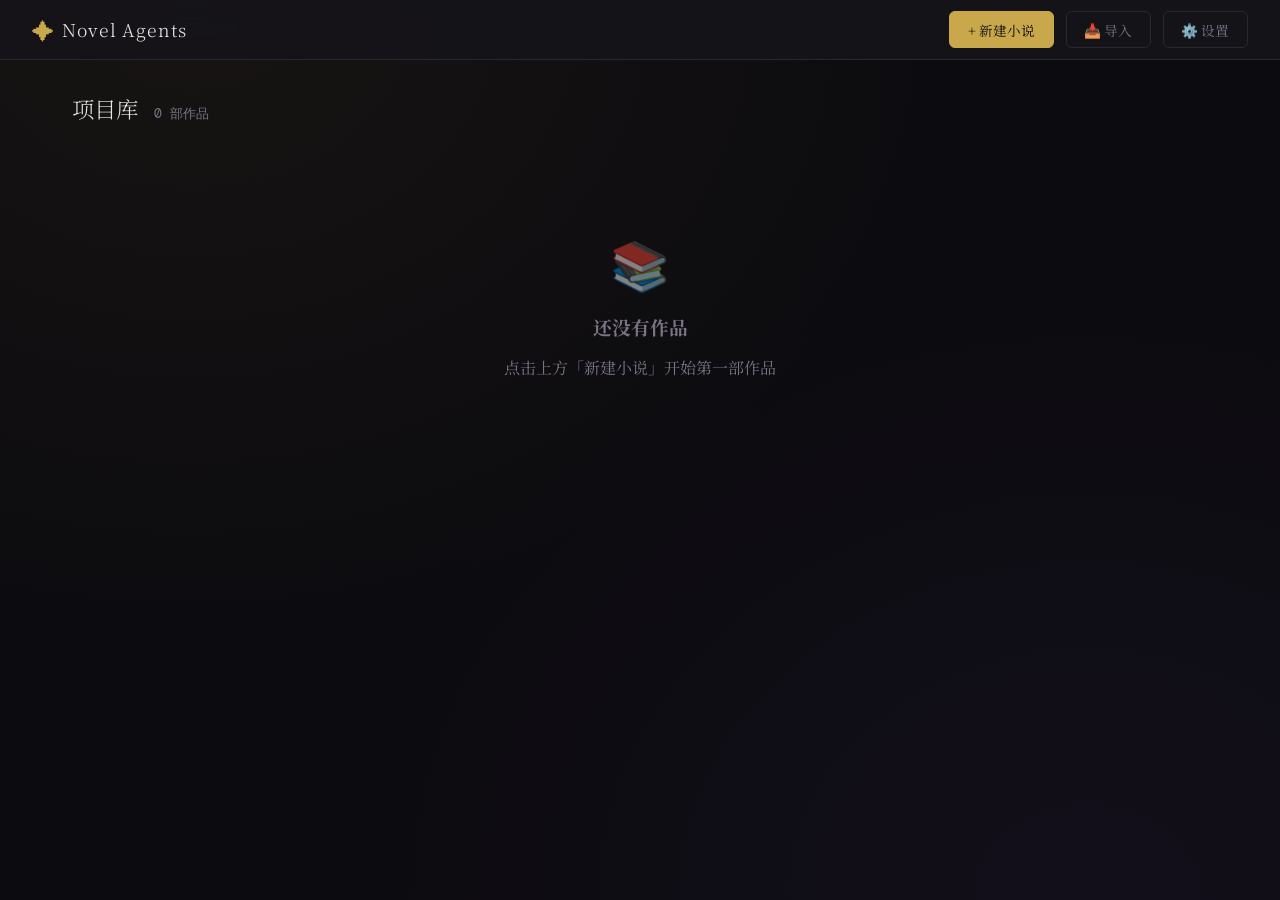
<file: web/index.html>
<!DOCTYPE html>
<html lang="zh-CN">
<head>
<meta charset="UTF-8">
<meta name="viewport" content="width=device-width, initial-scale=1.0">
<title>Novel Agents</title>
<link href="https://fonts.googleapis.com/css2?family=Noto+Serif+SC:wght@300;400;700&family=DM+Mono:wght@300;400;500&display=swap" rel="stylesheet">
<!-- 样式内联（确保加载） -->
<style>
*{box-sizing:border-box;margin:0;padding:0}
:root{--bg:#0c0b0f;--surface:#16141a;--surface2:#1e1b24;--border:#2a2733;--text:#e8e4df;--muted:#7a7485;--accent:#c9a84c;--accent2:#8b5cf6;--danger:#e05c5c;--success:#4caf7d}
html,body{height:100%;background:var(--bg);color:var(--text);font-family:'Noto Serif SC',serif;background-image:radial-gradient(ellipse at 15% 0%,rgba(201,168,76,.06) 0%,transparent 50%),radial-gradient(ellipse at 85% 100%,rgba(139,92,246,.05) 0%,transparent 50%)}
::-webkit-scrollbar{width:5px}
::-webkit-scrollbar-track{background:var(--surface)}
::-webkit-scrollbar-thumb{background:var(--border);border-radius:3px}
.btn{padding:.45rem 1.1rem;border-radius:6px;font-family:inherit;font-size:.85rem;cursor:pointer;border:1px solid transparent;transition:all .2s;font-weight:400}
.btn-primary{background:var(--accent);color:#0c0b0f;border-color:var(--accent)}
.btn-primary:hover{background:#d4b55a;box-shadow:0 0 18px rgba(201,168,76,.3)}
.btn-primary:disabled,.btn-ghost:disabled{opacity:.4;cursor:not-allowed}
.btn-ghost{background:transparent;color:var(--muted);border-color:var(--border)}
.btn-ghost:hover{border-color:var(--muted);color:var(--text)}
.btn-danger{background:transparent;color:var(--danger);border-color:var(--danger)}
.icon-btn{background:transparent;border:none;cursor:pointer;color:var(--muted);font-size:.9rem;padding:.2rem .4rem;border-radius:4px;transition:all .15s}
.icon-btn:hover{color:var(--text);background:var(--surface2)}
input,select,textarea{background:var(--surface2);border:1px solid var(--border);border-radius:6px;color:var(--text);font-family:'DM Mono',monospace;font-size:.8rem;padding:.5rem .7rem;width:100%;transition:border-color .2s;outline:none}
input:focus,select:focus,textarea:focus{border-color:var(--accent)}
textarea{resize:vertical;min-height:80px}
select{cursor:pointer}
.header{display:flex;align-items:center;justify-content:space-between;padding:0 2rem;height:60px;border-bottom:1px solid var(--border);background:rgba(22,20,26,.9);backdrop-filter:blur(12px);position:sticky;top:0;z-index:100}
.logo{display:flex;align-items:center;gap:.5rem;cursor:pointer}
.logo-mark{color:var(--accent);font-size:1.4rem}
.logo-text{font-size:1.1rem;font-weight:300;letter-spacing:.05em}
.header-actions{display:flex;gap:.75rem;align-items:center}
.toolbar-label{font-size:.8rem;color:var(--muted);font-family:'DM Mono',monospace;margin-right:auto}
.main{padding:2rem;max-width:1200px;margin:0 auto}
.section-header{display:flex;align-items:baseline;gap:1rem;margin-bottom:1.5rem}
.section-title{font-size:1.4rem;font-weight:300}
.count{font-size:.8rem;color:var(--muted);font-family:'DM Mono',monospace}
.grid{display:grid;grid-template-columns:repeat(auto-fill,minmax(280px,1fr));gap:1rem}
.card{background:var(--surface);border:1px solid var(--border);border-radius:10px;padding:1.25rem;cursor:pointer;transition:all .2s;position:relative;overflow:hidden}
.card:hover{border-color:rgba(201,168,76,.4);transform:translateY(-2px)}
.card-genre{font-size:.68rem;letter-spacing:.12em;text-transform:uppercase;color:var(--accent);font-family:'DM Mono',monospace;margin-bottom:.4rem}
.card-title{font-size:1.1rem;margin-bottom:.5rem}
.card-prompt{font-size:.8rem;color:var(--muted);line-height:1.6;display:-webkit-box;-webkit-line-clamp:2;-webkit-box-orient:vertical;overflow:hidden}
.card-footer{display:flex;justify-content:space-between;margin-top:.75rem;padding-top:.75rem;border-top:1px solid var(--border)}
.card-meta{font-size:.72rem;color:var(--muted);font-family:'DM Mono',monospace}
.card-actions{position:absolute;top:.75rem;right:.75rem;opacity:0;transition:opacity .15s;display:flex;gap:.25rem}
.card:hover .card-actions{opacity:1}
.empty-state{text-align:center;padding:5rem 2rem;color:var(--muted);display:flex;flex-direction:column;align-items:center;gap:1rem}
.modal-overlay{position:fixed;inset:0;background:rgba(0,0,0,.7);backdrop-filter:blur(4px);display:flex;align-items:center;justify-content:center;z-index:200;animation:fadeIn .2s ease}
.modal{background:var(--surface);border:1px solid var(--border);border-radius:12px;width:min(560px,95vw);max-height:90vh;overflow-y:auto;animation:slideUp .25s}
.modal-header{display:flex;align-items:center;justify-content:space-between;padding:1.25rem 1.5rem;border-bottom:1px solid var(--border)}
.close-btn{background:none;border:none;color:var(--muted);cursor:pointer;font-size:1.1rem}
.close-btn:hover{color:var(--text)}
.modal-form{padding:1.5rem;display:flex;flex-direction:column;gap:1rem}
.form-group{display:flex;flex-direction:column;gap:.25rem}
.form-label{font-size:.75rem;color:var(--muted);font-family:'DM Mono',monospace}
.form-actions{display:flex;justify-content:flex-end;gap:.75rem;padding:1rem 1.5rem;border-top:1px solid var(--border)}
.layout{display:grid;grid-template-columns:300px 1fr 300px;height:calc(100vh - 60px);overflow:hidden}
.sidebar{border-right:1px solid var(--border);overflow-y:auto;padding:1.25rem;display:flex;flex-direction:column;gap:1.25rem}
.main-area{display:flex;flex-direction:column;overflow:hidden}
.right-panel{border-left:1px solid var(--border);display:flex;flex-direction:column;overflow:hidden}
.panel-title{font-size:.68rem;letter-spacing:.15em;text-transform:uppercase;color:var(--muted);margin-bottom:.6rem;font-family:'DM Mono',monospace}
.panel-tabs{display:flex;border-bottom:1px solid var(--border);background:rgba(22,20,26,.8)}
.tab{flex:1;padding:.6rem;text-align:center;font-size:.78rem;color:var(--muted);cursor:pointer;border-bottom:2px solid transparent;transition:all .15s;font-family:'DM Mono',monospace}
.tab:hover{color:var(--text)}
.tab.active{color:var(--accent);border-bottom-color:var(--accent)}
.panel-content{flex:1;overflow-y:auto;padding:1rem;display:flex;flex-direction:column;gap:1rem}
.info-block{background:var(--surface);border:1px solid var(--border);border-radius:8px;padding:.85rem}
.info-row{display:flex;justify-content:space-between;align-items:center;padding:.3rem 0;font-size:.85rem;border-bottom:1px solid var(--border)}
.info-row:last-child{border-bottom:none}
.info-label{color:var(--muted)}
.info-value{color:var(--text);text-align:right}
.config-section{display:flex;flex-direction:column;gap:.6rem}
.control-row{display:flex;gap:.5rem;align-items:center}
.slider-label{font-size:.75rem;color:var(--muted);font-family:'DM Mono',monospace;white-space:nowrap}
input[type=range]{flex:1;height:3px;background:var(--border);border-radius:2px;border:none;padding:0;accent-color:var(--accent)}
.char-list{display:flex;flex-direction:column;gap:.4rem}
.char-card{background:var(--surface);border:1px solid var(--border);border-radius:8px;padding:.65rem;font-size:.85rem;transition:border-color .15s}
.char-card:hover{border-color:var(--accent)}
.char-name{color:var(--accent);font-weight:500;margin-bottom:.2rem;font-size:.88rem}
.char-desc{color:var(--muted);font-size:.75rem;line-height:1.5}
.toolbar{display:flex;align-items:center;gap:.75rem;padding:.65rem 1.5rem;border-bottom:1px solid var(--border);background:rgba(22,20,26,.7)}
.outline-scroll{flex:1;overflow-y:auto;padding:1.25rem 1.5rem}
.outline-empty{color:var(--muted);text-align:center;padding:3rem;font-size:.9rem;line-height:2}
.chapter-block{margin-bottom:1.25rem;padding:1rem 1.25rem;background:var(--surface);border:1px solid var(--border);border-radius:10px;transition:border-color .2s}
.chapter-block:hover{border-color:rgba(201,168,76,.4)}
.chapter-block.current{border-color:var(--accent);box-shadow:0 0 20px rgba(201,168,76,.15)}
.chapter-num{font-family:'DM Mono',monospace;font-size:.7rem;color:var(--muted);letter-spacing:.1em}
.chapter-title{font-size:1.05rem;color:var(--accent);margin:.3rem 0 .4rem}
.chapter-one-sentence{font-size:.82rem;color:var(--muted);font-style:italic;border-left:2px solid var(--border);padding-left:.75rem;margin:.4rem 0;line-height:1.6}
.chapter-meta{display:flex;flex-wrap:wrap;gap:.4rem;margin-top:.4rem}
.chapter-meta span{background:var(--surface2);padding:.15rem .5rem;border-radius:4px;font-size:.75rem;font-family:'DM Mono',monospace;color:var(--muted)}
.chapter-meta .cur{color:var(--accent)}
.theme-block{background:linear-gradient(135deg,rgba(201,168,76,.08),rgba(139,92,246,.08));border:1px solid rgba(201,168,76,.2);border-radius:10px;padding:1rem 1.25rem;margin-bottom:1.25rem}
.theme-text{font-size:1rem;color:var(--accent)}
.theme-purpose{font-size:.82rem;color:var(--muted);margin-top:.3rem}
.arc-block{background:var(--surface);border:1px solid var(--border);border-radius:8px;padding:.75rem 1rem;margin-bottom:.6rem}
.arc-name{color:var(--accent2);font-size:.85rem;font-weight:500}
.arc-arrow{font-size:.75rem;color:var(--muted);margin:.2rem 0}
.world-rule{display:flex;align-items:flex-start;gap:.5rem;padding:.3rem 0;font-size:.82rem}
.world-rule::before{content:\25c8;color:var(--accent);flex-shrink:0}
.novel-text{flex:1;overflow-y:auto;padding:2rem 3rem;font-size:1.05rem;line-height:2.2;white-space:pre-wrap;word-break:break-word;max-width:800px;margin:0 auto}
.output-box{background:var(--surface);border:1px solid var(--border);border-radius:8px;overflow-y:auto;padding:.75rem;font-family:'DM Mono',monospace;font-size:.73rem;line-height:1.8;white-space:pre-wrap;word-break:break-word;color:var(--text);min-height:180px;max-height:55vh;flex:1}
.output-box:empty::before{content:'等待生成...';color:var(--muted)}
.log-entry{margin-bottom:.15rem}
.log-phase{color:var(--accent2)}
.log-error{color:var(--danger)}
.log-success{color:var(--success)}
.log-muted{color:var(--muted)}
.log-tool{color:var(--accent);font-size:.7rem}
.progress-bar{height:3px;background:var(--border);border-radius:2px;overflow:hidden;margin-top:.4rem;display:none}
.progress-fill{height:100%;background:var(--accent);border-radius:2px;transition:width .3s}
.toast{position:fixed;bottom:2rem;right:2rem;background:var(--surface2);border:1px solid var(--accent);border-radius:8px;padding:.75rem 1.25rem;font-size:.85rem;box-shadow:0 8px 32px rgba(0,0,0,.5);z-index:999;animation:slideUp .2s ease;display:none}
.toast.error{border-color:var(--danger);color:var(--danger)}
@keyframes fadeIn{from{opacity:0}}
@keyframes slideUp{from{transform:translateY(12px);opacity:0}}
.hidden{display:none!important}
@media(max-width:900px){.layout{grid-template-columns:1fr}.sidebar,.right-panel{display:none}}
</style>
</head>
<body>
<div class="header">
  <div class="logo" id="logo-btn">
    <span class="logo-mark">&#10022;</span>
    <span class="logo-text">Novel Agents</span>
  </div>
  <div class="header-actions" id="header-actions">
    <button class="btn btn-primary" id="btn-new">+ 新建小说</button>

    <button class="btn btn-ghost" id="btn-settings-header">&#9881; 设置</button>
  </div>
</div>

<div class="main" id="page-home">
  <div class="section-header">
    <h1 class="section-title">项目库</h1>
    <span class="count" id="project-count">0 部作品</span>
  </div>
  <div class="grid" id="project-grid"></div>
  <div class="empty-state" id="empty-state" style="display:none">
    <div style="font-size:3rem;opacity:.5">&#128218;</div>
    <h3>还没有作品</h3>
    <p>点击上方「新建小说」开始第一部作品</p>
  </div>
</div>

<div class="layout hidden" id="page-project">
  <aside class="sidebar">
    <div>
      <div class="panel-title" style="display:flex;justify-content:space-between;align-items:center">
        <span>小说信息</span>
        <button class="btn btn-ghost" id="btn-edit-project" style="padding:.2rem .5rem;font-size:.7rem">✎ 编辑</button>
      </div>
      <div class="info-block">
        <div class="info-row"><span class="info-label">标题</span><span class="info-value" id="info-title">-</span></div>
        <div class="info-row"><span class="info-label">类型</span><span class="info-value" id="info-genre">-</span></div>
        <div class="info-row"><span class="info-label">章节</span><span class="info-value" id="info-chapter">-</span></div>
        <div class="info-row"><span class="info-label">角色</span><span class="info-value" id="info-chars">-</span></div>
        <div class="info-row"><span class="info-label">状态</span><span class="info-value" id="info-status">-</span></div>
      </div>
    </div>
    <div>
      <div class="panel-title" style="display:flex;justify-content:space-between;align-items:center">
        <span>角色列表</span>
        <button class="btn btn-ghost" id="btn-add-char" style="padding:.2rem .5rem;font-size:.7rem">+ 新增</button>
      </div>
      <div class="char-list" id="char-list">
        <div class="info-block" style="text-align:center;color:var(--muted);font-size:.85rem">生成大纲后显示</div>
      </div>
    </div>
    <div>
      <div class="panel-title">数据操作</div>
      <div style="display:flex;gap:.5rem;flex-wrap:wrap">
        <button class="btn btn-ghost" id="btn-export" style="flex:1;font-size:.8rem">导出</button>
        <button class="btn btn-danger" id="btn-delete" style="flex:1;font-size:.8rem">删除</button>
      </div>
    </div>
  </aside>

  <section class="main-area">
    <div class="toolbar">
      <span class="toolbar-label" id="toolbar-status">大纲</span>
      <button class="btn btn-primary" id="btn-outline">生成大纲</button>
      <button class="btn btn-ghost" id="btn-round" disabled onclick="window.generateRound(1)">写一段</button>
      <button class="btn btn-ghost" id="btn-novel-tab">正文</button>
      <button class="btn btn-ghost" id="btn-save-text">保存正文</button>
    </div>
    <div class="outline-scroll" id="outline-panel">
      <div class="outline-empty" id="outline-empty">
        <p>还没有生成大纲</p><p>配置模型后，点击「生成大纲」开始</p>
      </div>
      <div id="outline-content" class="hidden"></div>
    </div>
    <div class="novel-text hidden" id="novel-panel"></div>
  </section>

  <aside class="right-panel">
    <div class="panel-tabs">
      <div class="tab active" id="tab-output">输出</div>
      <div class="tab" id="tab-novel">正文</div>
      <div class="tab" id="tab-outline">大纲</div>
    </div>
    <div class="panel-content" id="panel-output">
      <div class="output-box" id="output-box"></div>
    </div>
    <div class="panel-content hidden" id="panel-novel">
      <div id="novel-tab-content" style="overflow-y:auto;flex:1;padding:1rem;font-size:.9rem;line-height:2;white-space:pre-wrap;word-break:break-word"></div>
    </div>
    <div class="panel-content hidden" id="panel-outline">
      <div id="outline-sidebar-content" style="font-size:.85rem;line-height:1.8"></div>
    </div>
  </aside>
</div>

<div class="modal-overlay hidden" id="modal-overlay">
  <div class="modal">
    <div class="modal-header">
      <span>新建小说</span>
      <button class="close-btn" id="modal-close">&#10005;</button>
    </div>
    <form class="modal-form" id="form-new">
      <div class="form-group">
        <label class="form-label">标题</label>
        <input type="text" name="title" placeholder="例如：午夜书店" required>
      </div>
      <div class="form-group">
        <label class="form-label">类型</label>
        <select name="genre">
          <option value="悬疑推理">悬疑推理</option>
          <option value="都市言情">都市言情</option>
          <option value="科幻">科幻</option>
          <option value="奇幻">奇幻</option>
          <option value="历史">历史</option>
          <option value="恐怖">恐怖</option>
          <option value="武侠">武侠</option>
          <option value="其他">其他</option>
        </select>
      </div>
      <div class="form-group">
        <label class="form-label">初始设定</label>
        <textarea name="initial_prompt" rows="4" placeholder="描述小说的开局设定、人物关系、核心悬念等..."></textarea>
      </div>
      <div class="form-actions">
        <button type="button" class="btn btn-ghost" id="btn-cancel">取消</button>
        <button type="submit" class="btn btn-primary">创建并打开</button>
      </div>
    </form>
  </div>
</div>

<div id="toast" class="toast"></div>

<div class="main hidden" id="page-settings">
  <div class="section-header">
    <h1 class="section-title">&#9881; 全局设置</h1>
  </div>

  <div class="grid" style="grid-template-columns:1fr;max-width:640px">

    <div class="card" style="cursor:default">
      <div style="margin-bottom:1.5rem">
        <div class="panel-title">&#128273; API 配置</div>
        <div class="form-group" style="margin-bottom:.75rem">
          <label class="form-label">API Key</label>
          <input type="password" id="s-api-key" placeholder="sk-... &#25110; DashScope Key">
        </div>
        <div class="form-group" style="margin-bottom:.75rem">
          <label class="form-label">Base URL</label>
          <input type="text" id="s-base-url" placeholder="https://dashscope.aliyuncs.com/compatible-mode/v1">
        </div>
        <div class="form-group">
          <label class="form-label">&#36890;&#36947;&#35780;&#27983;</label>
          <select id="s-channel">
            <option value="dashscope">&#38463;&#37324;&#20304;&#25945; (DashScope)</option>
            <option value="openai">OpenAI</option>
            <option value="custom">&#33258;&#23450;&#20041;</option>
          </select>
        </div>
      </div>

      <div style="margin-bottom:1.5rem">
        <div class="panel-title">&#129512; &#27169;&#22411;&#36873;&#25321;</div>
        <div class="form-group" style="margin-bottom:.75rem">
          <label class="form-label">&#20027;&#35268;&#21017;&#27169;&#22411;</label>
          <select id="s-model">
            <option value="qwen-plus">&#36890;&#20041;&#21315;&#38395; Plus</option>
            <option value="qwen-max">&#36890;&#20041;&#21315;&#38395; Max</option>
            <option value="qwen2.5-72b-instruct">Qwen2.5 72B Instruct</option>
            <option value="qwen2.5-14b-instruct">Qwen2.5 14B Instruct</option>
            <option value="qwen2.5-7b-instruct">Qwen2.5 7B Instruct</option>
            <option value="deepseek-chat">DeepSeek V3 Chat</option>
            <option value="deepseek-coder">DeepSeek Coder</option>
            <option value="gpt-4o">GPT-4o</option>
            <option value="gpt-4o-mini">GPT-4o Mini</option>
            <option value="claude-3-5-sonnet">Claude 3.5 Sonnet</option>
          </select>
        </div>
        <div class="form-group">
          <label class="form-label">Temperature &nbsp; <span id="s-temp-label">0.80</span></label>
          <div class="control-row">
            <input type="range" id="s-temp" min="0.1" max="1.5" step="0.05" value="0.8">
          </div>
        </div>
      </div>

      <div style="display:flex;gap:.75rem;flex-wrap:wrap">
        <button class="btn btn-primary" id="btn-save-settings">&#128190; &#20445;&#23384;&#35774;&#32622;</button>
        <button class="btn btn-ghost" id="btn-test-conn">&#128270; &#27979;&#35797;&#36830;&#25509;</button>
        <button class="btn btn-ghost" id="btn-reset-settings">&#128465; &#37325;&#32622;</button>
      </div>
      <div id="test-result" style="margin-top:.75rem;font-size:.82rem;font-family:'DM Mono',monospace;min-height:1.2rem;color:var(--muted)"></div>
    </div>

    <div class="card" style="cursor:default">
      <div class="panel-title">&#128203; &#20351;&#29992;&#35828;&#26126;</div>
      <div style="font-size:.85rem;line-height:1.8;color:var(--muted)">
        <p>&#183; &#22312;&#27491;&#25991;&#20013;&#22635;&#20837; API Key&#65292;&#31995;&#32479;&#20250;&#20445;&#23384;&#21040;&#26412;&#22320;&#65288;&#19981;&#20250;&#19978;&#20256;&#21040;&#20219;&#20309;&#26381;&#21153;&#22120;&#65289;</p>
        <p style="margin-top:.5rem">&#183; &#25903;&#25345;&#38463;&#37324;&#20304;&#25945;&#12289;OpenAI&#12289;DeepSeek&#31561;&#27169;&#22411;</p>
        <p style="margin-top:.5rem">&#183; &#27599;&#20010;&#23567;&#35828;&#39033;&#30446;&#21487;&#29420;&#31435;&#37197;&#32622;&#27169;&#22411;&#65292;&#20063;&#21487;&#20351;&#29992;&#20844;&#20849;&#35774;&#32622;</p>
        <p style="margin-top:.5rem">&#183; &#25171;&#24320;&#27993;&#35270;&#22120;&#25509;&#21475;&#65288;F12&#65289;&#26597;&#30475;&#25551;&#36807;&#36807;&#31243;&#26085;&#24536;</p>
      </div>
    </div>

  </div>
</div>


<div class="main hidden" id="page-chars">
  <div class="section-header" style="display:flex;align-items:center;gap:.75rem;margin-bottom:1.5rem">
    <button class="btn btn-ghost" id="btn-back-from-chars" style="padding:.4rem .6rem">&#8592;</button>
    <div>
      <h1 class="section-title" style="margin:0">&#128100; 角色管理</h1>
      <div style="font-size:.8rem;color:var(--muted);margin-top:.2rem" id="chars-project-name"></div>
    </div>
    <button class="btn btn-primary" id="btn-add-char" style="margin-left:auto">+ 添加角色</button>
  </div>
  <div id="char-list-container" style="display:grid;grid-template-columns:repeat(auto-fill,minmax(300px,1fr));gap:1rem"></div>
</div>

<div class="modal-overlay hidden" id="char-modal-overlay">
  <div class="modal" id="char-modal-box" style="max-width:680px;width:95vw;max-height:90vh;overflow:auto">
    <div style="display:flex;justify-content:space-between;align-items:center;margin-bottom:1rem">
      <span class="modal-title" id="char-modal-title">添加角色</span>
      <button class="modal-close" id="char-modal-close">&#8592; 返回</button>
    </div>
    <div id="char-form-container"></div>
  </div>
</div>

<!-- 项目编辑弹窗 -->
<div class="modal-overlay hidden" id="project-edit-modal">
  <div class="modal" style="max-width:520px;width:95vw">
    <div class="modal-header">
      <span class="modal-title" id="project-edit-title">编辑项目</span>
      <button class="close-btn" id="project-edit-close">✕</button>
    </div>
    <form id="project-edit-form" class="modal-form">
      <div class="form-group">
        <label class="form-label">标题</label>
        <input type="text" id="pe-title" placeholder="小说标题" required>
      </div>
      <div class="form-group">
        <label class="form-label">类型</label>
        <select id="pe-genre">
          <option value="悬疑推理">悬疑推理</option>
          <option value="都市言情">都市言情</option>
          <option value="科幻">科幻</option>
          <option value="奇幻">奇幻</option>
          <option value="历史">历史</option>
          <option value="恐怖">恐怖</option>
          <option value="武侠">武侠</option>
          <option value="其他">其他</option>
        </select>
      </div>
      <div class="form-group">
        <label class="form-label">初始设定</label>
        <textarea id="pe-initial-prompt" rows="4" placeholder="故事背景、人物关系、核心悬念等..."></textarea>
      </div>
      <div class="form-actions">
        <button type="button" class="btn btn-ghost" id="project-edit-cancel">取消</button>
        <button type="submit" class="btn btn-primary">保存</button>
      </div>
    </form>
  </div>
</div>

<!-- 应用脚本 - 模块化架构 -->
<script src="js/storage.js"></script>
<script src="js/utils.js"></script>
<script src="js/providers.js"></script>
<script src="js/api.js"></script>
<script src="js/project.js"></script>
<script src="js/navigation.js"></script>
<script src="js/ui.js"></script>
<script src="js/outline.js"></script>
<script src="js/novelist.js"></script>
<script src="js/app.js"></script>
</body>
</html>
</file>
